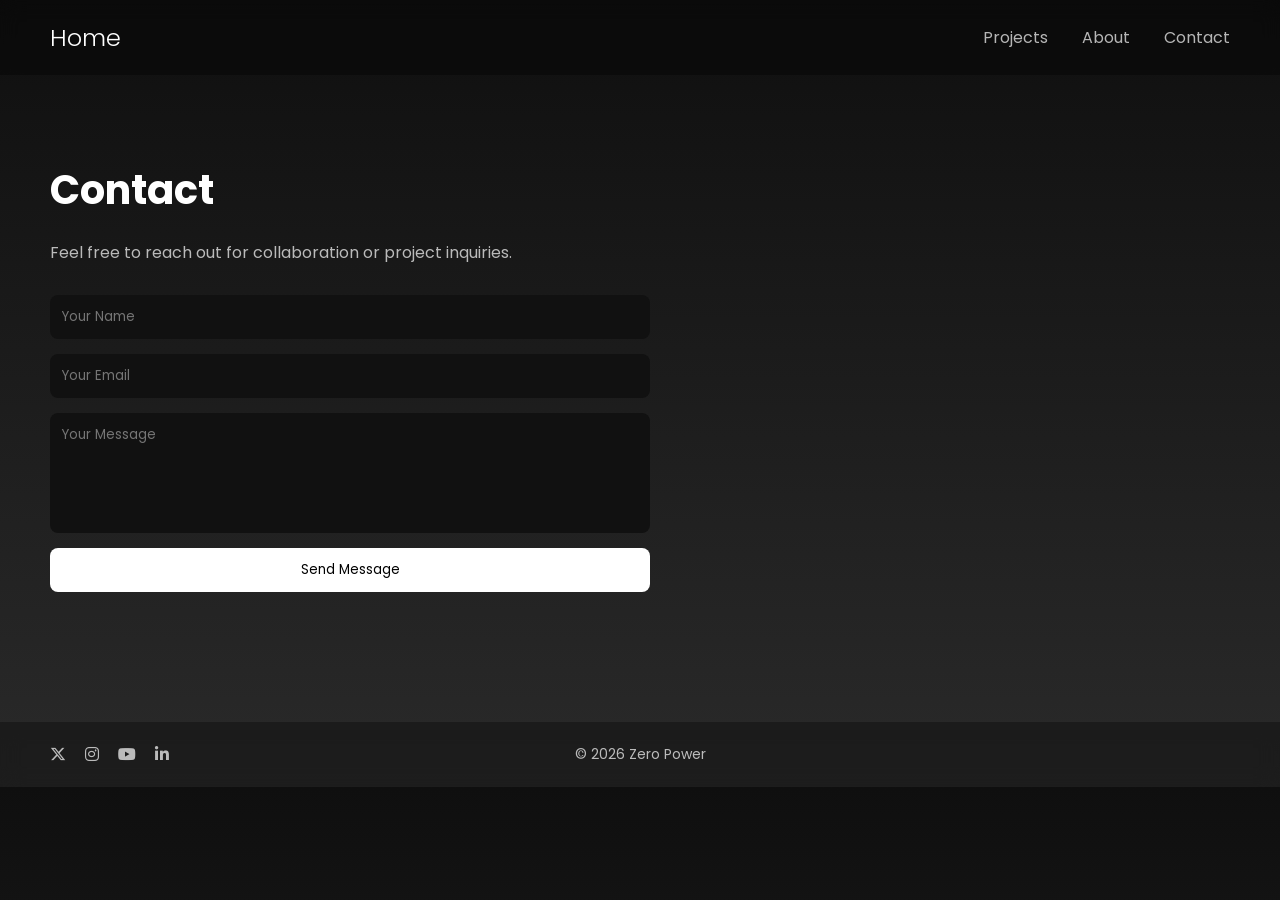
<file: contact.html>
<!DOCTYPE html>
<html lang="en">
<head>
<meta charset="UTF-8">
<title>Contact</title>
<meta name="viewport" content="width=device-width, initial-scale=1.0">

<link href="https://fonts.googleapis.com/css2?family=Poppins:wght@300;500&display=swap" rel="stylesheet">
<link rel="stylesheet" href="https://cdnjs.cloudflare.com/ajax/libs/font-awesome/6.5.0/css/all.min.css">

<style>
* {
  margin: 0;
  padding: 0;
  box-sizing: border-box;
  font-family: 'Poppins', sans-serif;
}

body {
  background: linear-gradient(to bottom, #0f0f0f, #2a2a2a);
  padding-top: 80px;
  color: white;
}

/* NAVBAR */
.navbar {
  position: fixed;
  top: 0;
  width: 100%;
  padding: 20px 50px;
  display: flex;
  justify-content: space-between;
  align-items: center;
  z-index: 100;
  background: rgba(0,0,0,0.3);
  backdrop-filter: blur(10px);
}

.logo a {
  text-decoration: none;
  color: white;
  font-size: 24px;
  font-weight: 300;
}

.menu a {
  margin-left: 30px;
  text-decoration: none;
  color: white;
  opacity: 0.7;
  transition: 0.3s;
}

.menu a:hover {
  opacity: 1;
}

/* CONTACT SECTION */
.contact {
  padding: 80px 50px;
  max-width: 700px;
}

.contact h1 {
  font-size: 40px;
  margin-bottom: 20px;
}

.contact p {
  opacity: 0.7;
  margin-bottom: 30px;
}

/* FORM */
.contact-form {
  display: flex;
  flex-direction: column;
  gap: 15px;
}

.contact-form input,
.contact-form textarea {
  padding: 12px;
  background: #111;
  border: none;
  border-radius: 8px;
  color: white;
  outline: none;
}

.contact-form textarea {
  min-height: 120px;
  resize: none;
}

/* BUTTON */
.contact-form button {
  padding: 12px;
  background: white;
  color: black;
  border: none;
  border-radius: 8px;
  cursor: pointer;
  transition: 0.3s;
}

.contact-form button:hover {
  opacity: 0.8;
}

/* FOOTER */
.footer {
  margin-top: 50px;
  padding: 20px 50px;
  display: flex;
  justify-content: space-between;
  align-items: center;
  background: rgba(0,0,0,0.3);
  backdrop-filter: blur(10px);
}

.footer-social a {
  margin-right: 15px;
  color: white;
  opacity: 0.7;
  transition: 0.3s;
}

.footer-social a:hover {
  opacity: 1;
  transform: scale(1.2);
}

.footer-center {
  position: absolute;
  left: 50%;
  transform: translateX(-50%);
  font-size: 14px;
  opacity: 0.7;
}

/* MOBILE */
@media (max-width: 768px) {

  .navbar {
    padding: 15px 20px;
  }

  .menu a {
    margin-left: 15px;
    font-size: 13px;
  }

  .contact {
    padding: 60px 20px;
  }

  .contact h1 {
    font-size: 28px;
  }

  .footer {
    flex-direction: column;
    gap: 10px;
  }

  .footer-center {
    position: static;
    transform: none;
  }

}
</style>
</head>

<body>

<!-- NAVBAR -->
<div class="navbar">
  <div class="logo">
    <a href="index.html">Home</a>
  </div>

  <div class="menu">
    <a href="projects.html">Projects</a>
    <a href="about.html">About</a>
    <a href="contact.html">Contact</a>
  </div>
</div>

<!-- CONTACT -->
<section class="contact">
  <h1>Contact</h1>
  <p>Feel free to reach out for collaboration or project inquiries.</p>

  <form class="contact-form">
    <input type="text" placeholder="Your Name" required>
    <input type="email" placeholder="Your Email" required>
    <textarea placeholder="Your Message" required></textarea>
    <button type="submit">Send Message</button>
  </form>
</section>

<!-- FOOTER -->
<footer class="footer">
  <div class="footer-social">
  <a href="https://x.com/emitsukino" target="_blank"><i class="fa-brands fa-x-twitter"></i></a>
  <a href="https://www.instagram.com/832aniwork" target="_blank"><i class="fa-brands fa-instagram"></i></a>
  <a href="https://www.youtube.com/@832animation" target="_blank"><i class="fa-brands fa-youtube"></i></a>
  <a href="https://linkedin.com/in/username" target="_blank"><i class="fa-brands fa-linkedin-in"></i></a>
  </div>

  <div class="footer-center">
    © 2026 Zero Power
  </div>
</footer>

</body>
</html>
</file>
